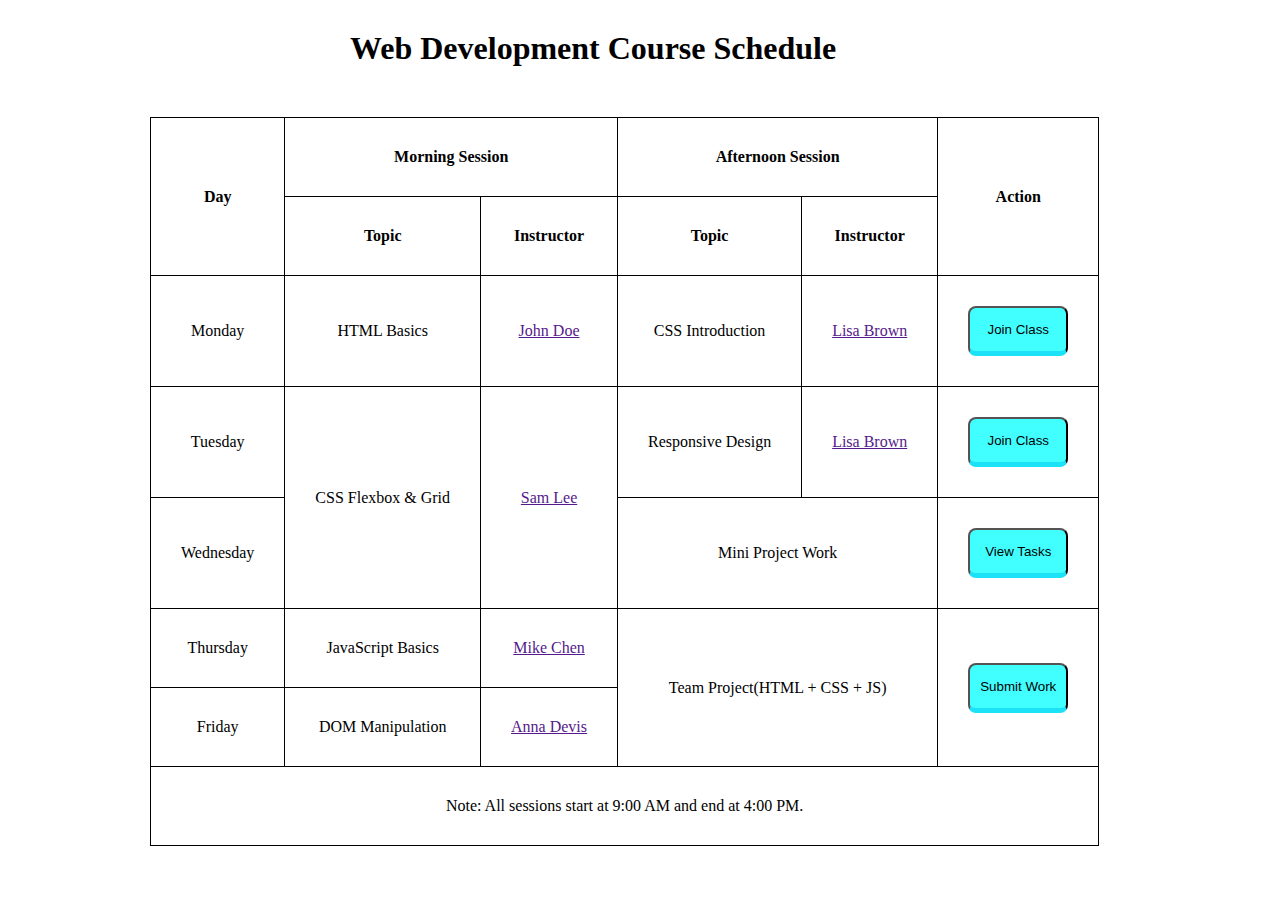
<file: index.html>
<!DOCTYPE html>
<html lang="en">
<head>
    <meta charset="UTF-8">
    <meta name="viewport" content="width=device-width, initial-scale=1.0">
    <title>Document</title>
    <link rel="stylesheet" href="style.css">
</head>
<body>
    <h1>Web Development Course Schedule</h1>
    <table>
        <tr>
            <th rowspan="2">Day</th>
            <th colspan="2">Morning Session</th>
            <th colspan="2">Afternoon Session</th>
            <th rowspan="2"">Action</th>
        </tr>
        <tr>
            <th>Topic</th>
            <th>Instructor</th>
            <th>Topic</th>
            <th>Instructor</th>
        </tr>
        <tr>
            <td>Monday</td>
            <td>HTML Basics</td>
            <td><a href="">John Doe</a></td>
            <td>CSS Introduction</td>
            <td><a href="">Lisa Brown</a></td>
            <td><button>Join Class</button></td>
        </tr>
        <tr>
            <td>Tuesday</td>
            <td rowspan="2">CSS Flexbox & Grid</td>
            <td rowspan="2"><a href="">Sam Lee</a></td>
            <td>Responsive Design</td>
            <td><a href="">Lisa Brown</a></td>
            <td><button>Join Class</button></td>
        </tr>
        <tr>
        <td>Wednesday</td>
        <td colspan="2">Mini Project Work</td>
        <td><button>View Tasks</button></td>
        </tr>
        <tr>
            <td>Thursday</td>
            <td>JavaScript Basics</td>
            <td><a href="">Mike Chen</a></td>
            <td colspan="2" rowspan="2">Team Project(HTML + CSS + JS) </td>
            <td rowspan="2"><button>Submit Work</button></td>
        </tr>
        <tr>
            <td>Friday</td>
            <td>DOM Manipulation</td>
            <td><a href="">Anna Devis</a></td>
        </tr>
        <tr>
            <td colspan="7" style="width: 750px;">Note: All sessions start at 9:00 AM and end at 4:00 PM.</td>
        </tr>
    </table>
</body>
</html>
</file>
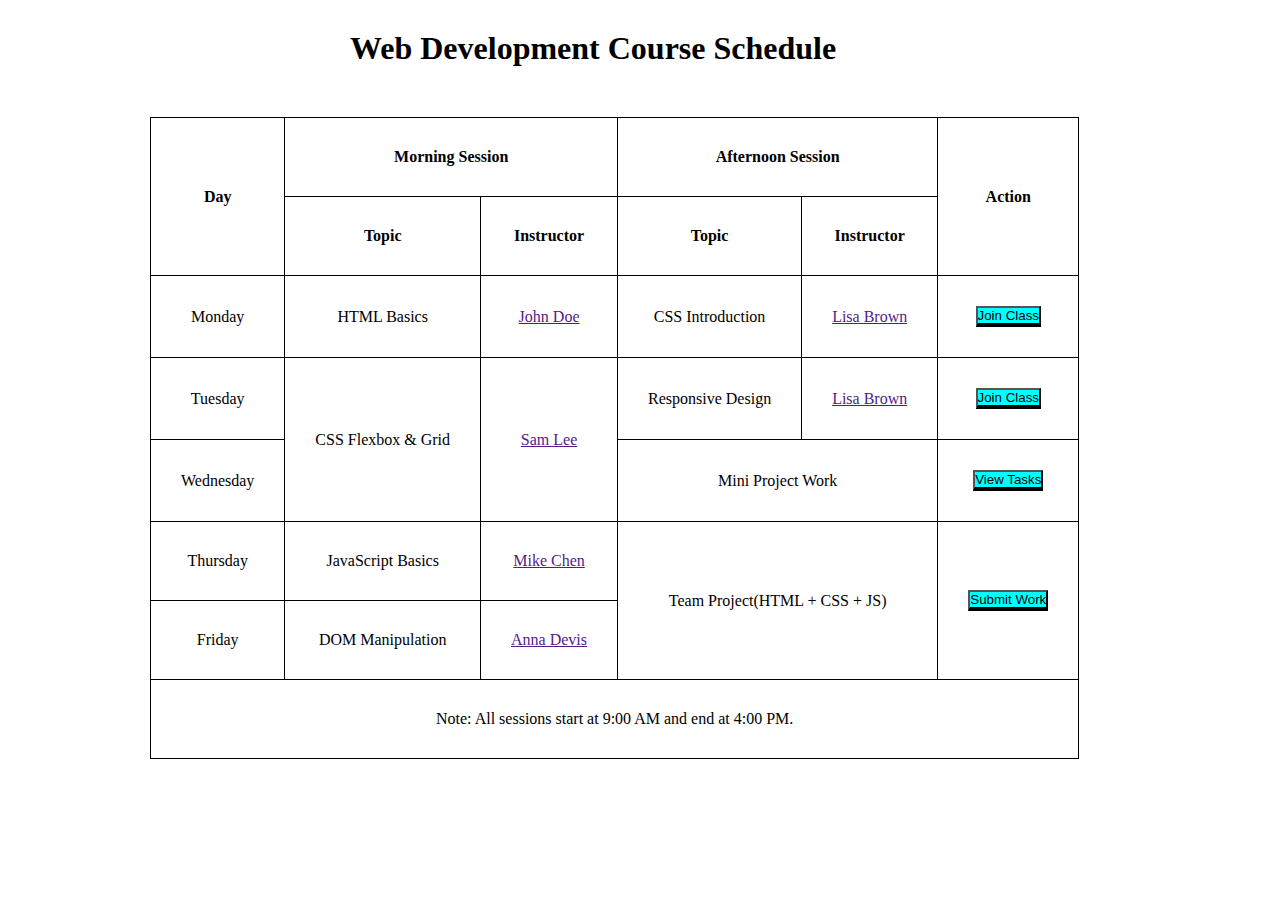
<file: html2.html>
<!DOCTYPE html>
<html lang="en">
<head>
    <meta charset="UTF-8">
    <meta name="viewport" content="width=device-width, initial-scale=1.0">
    <title>Document</title>
    <link rel="stylesheet" href="style2.css">
</head>
<body>
    <h1>Web Development Course Schedule</h1>
    <table>
        <tr>
            <th rowspan="2">Day</th>
            <th colspan="2">Morning Session</th>
            <th colspan="2">Afternoon Session</th>
            <th rowspan="2"">Action</th>
        </tr>
        <tr>
            <th>Topic</th>
            <th>Instructor</th>
            <th>Topic</th>
            <th>Instructor</th>
        </tr>
        <tr>
            <td>Monday</td>
            <td>HTML Basics</td>
            <td><a href="">John Doe</a></td>
            <td>CSS Introduction</td>
            <td><a href="">Lisa Brown</a></td>
            <td><button>Join Class</button></td>
        </tr>
        <tr>
            <td>Tuesday</td>
            <td rowspan="2">CSS Flexbox & Grid</td>
            <td rowspan="2"><a href="">Sam Lee</a></td>
            <td>Responsive Design</td>
            <td><a href="">Lisa Brown</a></td>
            <td><button>Join Class</button></td>
        </tr>
        <tr>
        <td>Wednesday</td>
        <td colspan="2">Mini Project Work</td>
        <td><button>View Tasks</button></td>
        </tr>
        <tr>
            <td>Thursday</td>
            <td>JavaScript Basics</td>
            <td><a href="">Mike Chen</a></td>
            <td colspan="2" rowspan="2">Team Project(HTML + CSS + JS) </td>
            <td rowspan="2"><button>Submit Work</button></td>
        </tr>
        <tr>
            <td>Friday</td>
            <td>DOM Manipulation</td>
            <td><a href="">Anna Devis</a></td>
        </tr>
        <tr>
            <td colspan="7" style="width: 750px;">Note: All sessions start at 9:00 AM and end at 4:00 PM.</td>
        </tr>
    </table>
</body>
</html>
</file>
<file: style.css>
*{
    margin: 0;
    padding: 0;
    box-sizing: border-box;
    list-style-type: none;
}
table{
    border-collapse: collapse;
    margin-top: 50px;
    margin-left: 150px;
}
h1{
    margin-left: 350px;
    margin-top: 30px;
}
th:nth-child(){
    background-color: slategrey;
}
td,th{
    border: solid 1px black;
    padding: 30px;
    text-align: center;
}
button{
    border-radius: 8px;
    background-color: rgba(0, 255, 255, 0.74);
    border-bottom: solid 5px rgba(14, 216, 243, 0.74);
    width: 100px;
    height: 50px;
    text-align: center;
    
}
</file>
<file: style2.css>
*{
    margin: 0;
    padding: 0;
    box-sizing: border-box;
    list-style-type: none;
}
table{
    border-collapse: collapse;
    margin-top: 50px;
    margin-left: 150px;
}
h1{
    margin-left: 350px;
    margin-top: 30px;
}
th:nth-child(){
    background-color: slategrey;
}
td,th{
    border: solid 1px black;
    padding: 30px;
    text-align: center;
}
button{
    border-radius: 8px black;
    background-color: aqua;
    border-bottom: solid 4px black;
}
</file>
